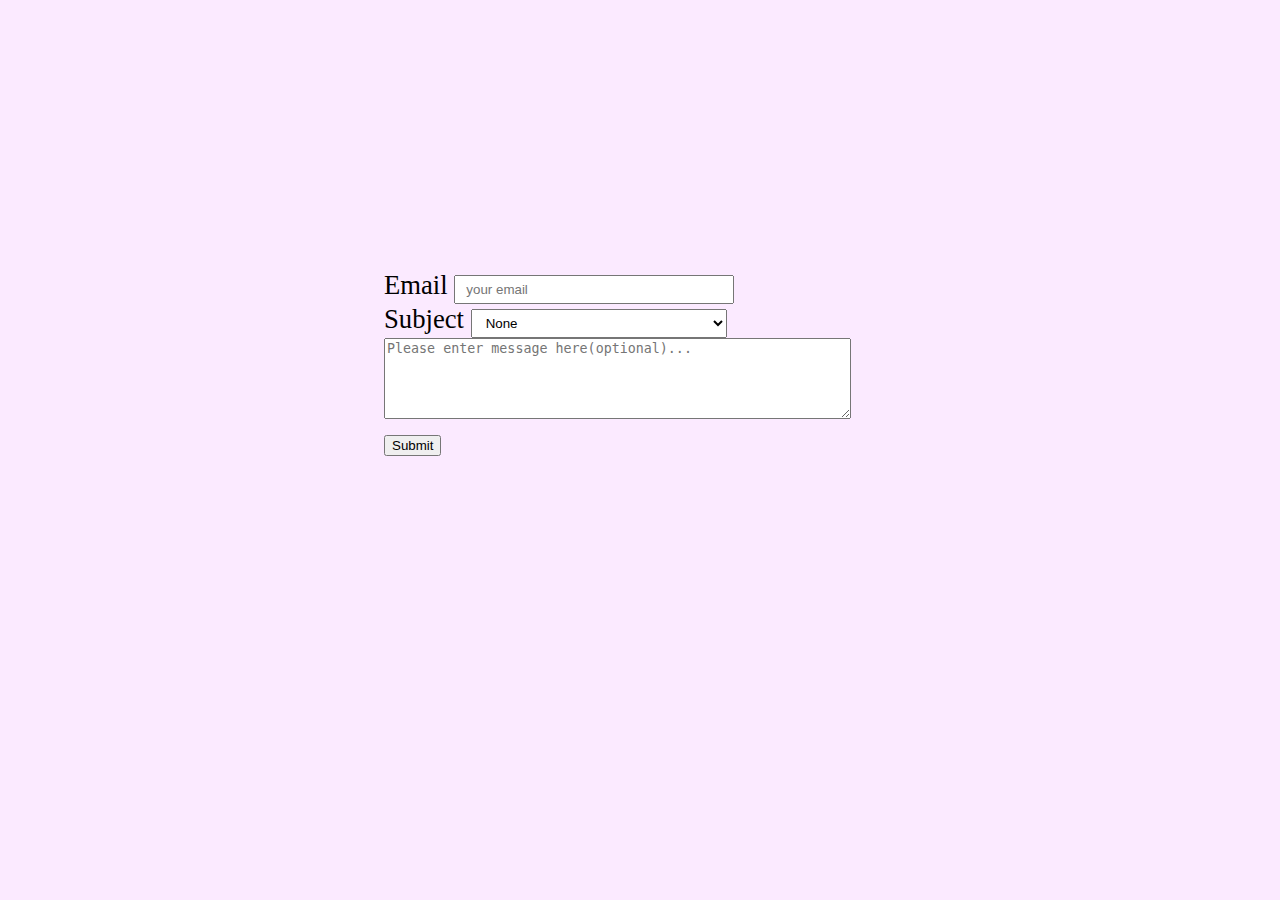
<file: emailForm.html>
<!DOCTYPE html>
<html lang="en">
<head>
    <meta charset="UTF-8">
    <meta http-equiv="X-UA-Compatible" content="IE=edge">
    <meta name="viewport" content="width=device-width, initial-scale=1.0">
    <link rel="stylesheet" href="CSS/formStylesheet.css" />
    <title>Email Form</title>
</head>
<body>
    
        <div id="emailForm">
       
            <form action="https://formsubmit.co/130aa2822e69bb783a1add909dd22f48" method="POST">
            <div id="email-box">
              <label>Email</label>
            <input id="emailAddress" type="email" name="email" placeholder="your email" required ><br />
          </div>
            <div id="subject-box">
              <label>Subject</label>
            <select name="_subject" id="subject" required>
              <option value="">None</option>
              <option value="interview">Interview Opportunity</option>
              <option value="recruiter">Recruiter</option>
              <option value="feedback">Resume Feedback</option>
            </select><br />
          </div>
            
            <textarea name="message" id="message-box" cols="50" rows="5" placeholder="Please enter message here(optional)..."></textarea>
            <br/>
            <input type="submit" value="Submit" id="submit-btn">
       </div>
  
    
</body>
</html>
</file>
<file: CSS/formStylesheet.css>
body {
    background: #fbeaff;
    font-size: 20pt;
}
#emailForm {
    position: absolute;
    top: 30%;
    left: 30%;
    width:40%;
}

#email-box input {
    width: 50%;
    padding: 5px 10px;
}
#subject-box select {
    width: 50%;
    padding: 5px 10px;
}
#message-box {
    width: 90%;
    height: 100%;
}
</file>
